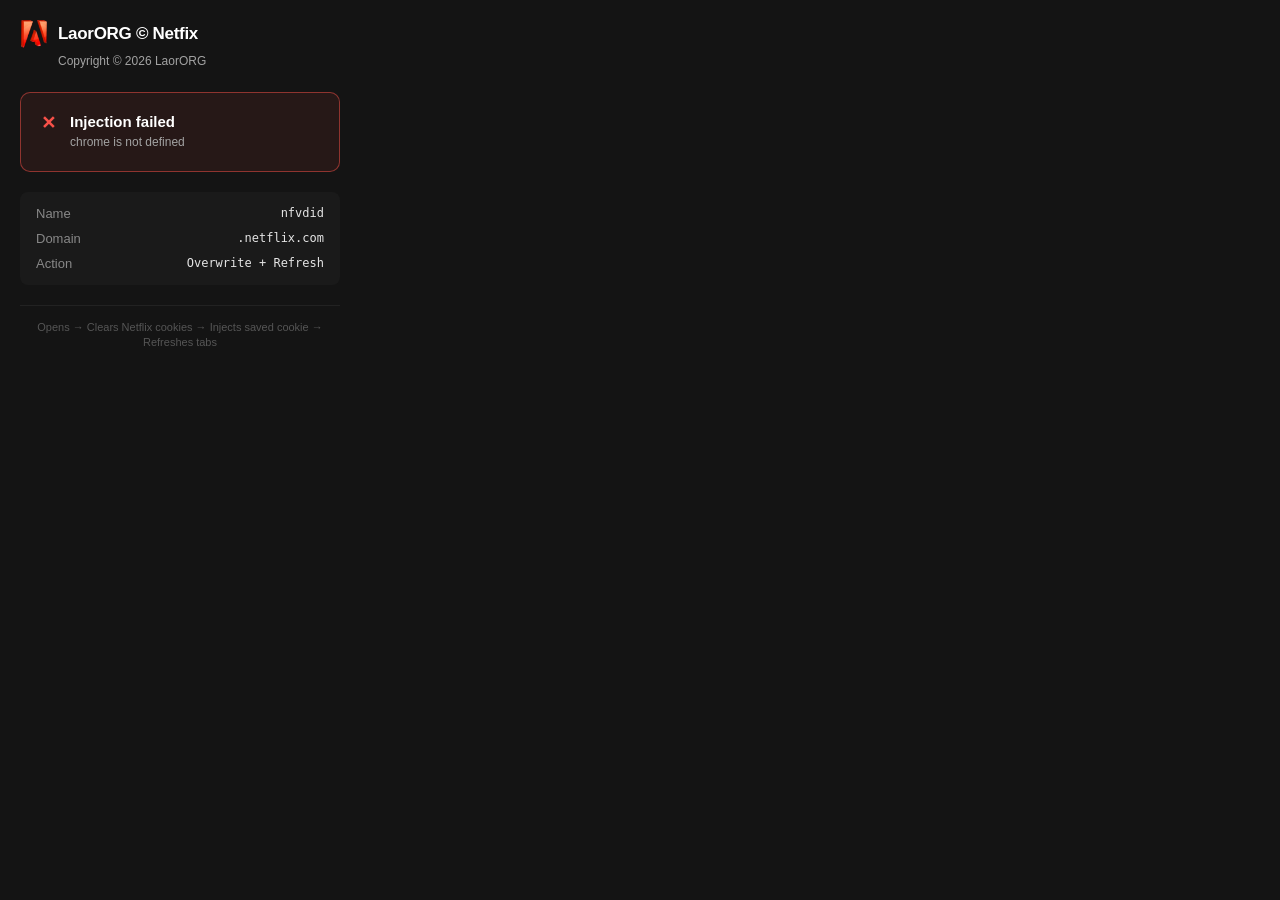
<file: popup.html>
<!DOCTYPE html>
<html lang="en">
<head>
  <meta charset="UTF-8">
  <meta name="viewport" content="width=device-width, initial-scale=1.0">
  <title>LaorORG © Netfix</title>
  <link rel="stylesheet" href="popup.css">
</head>
<body>
  <div class="container">
    <header>
      <div class="logo">
        <img src="icons/icon48.png" width="28" height="28" alt="LaorORG © Netfix icon">
        <h1>LaorORG © Netfix</h1>
      </div>
      <p class="subtitle">Copyright © 2026 LaorORG</p>
    </header>

    <main>
      <div id="statusCard" class="status-card">
        <div class="spinner" id="spinner"></div>
        <div class="status-content">
          <h2 id="statusTitle">Injecting cookie…</h2>
          <p id="statusMessage">Clearing old cookies and applying the saved session.</p>
        </div>
      </div>

      <div class="cookie-info" id="cookieInfo">
        <div class="info-row">
          <span class="label">Name</span>
          <span class="value" id="cookieName">—</span>
        </div>
        <div class="info-row">
          <span class="label">Domain</span>
          <span class="value">.netflix.com</span>
        </div>
        <div class="info-row">
          <span class="label">Action</span>
          <span class="value">Overwrite + Refresh</span>
        </div>
      </div>
    </main>

    <footer>
      <p>Opens → Clears Netflix cookies → Injects saved cookie → Refreshes tabs</p>
    </footer>
  </div>
  <script src="popup.js"></script>
</body>
</html>
</file>
<file: popup.css>
* {
  margin: 0;
  padding: 0;
  box-sizing: border-box;
}

body {
  font-family: -apple-system, BlinkMacSystemFont, "Segoe UI", Roboto, "Helvetica Neue", Arial, sans-serif;
  background: #141414;
  color: #e5e5e5;
  width: 360px;
  min-height: 320px;
}

.container {
  display: flex;
  flex-direction: column;
  height: 100%;
  padding: 20px;
}

header {
  margin-bottom: 24px;
}

.logo {
  display: flex;
  align-items: center;
  gap: 10px;
  margin-bottom: 6px;
}

.logo h1 {
  font-size: 17px;
  font-weight: 600;
  color: #ffffff;
  letter-spacing: -0.3px;
}

.subtitle {
  font-size: 12px;
  color: #a3a3a3;
  margin-left: 38px;
}

main {
  flex: 1;
  display: flex;
  flex-direction: column;
  gap: 20px;
}

.status-card {
  background: #1f1f1f;
  border: 1px solid #333;
  border-radius: 10px;
  padding: 20px;
  display: flex;
  align-items: flex-start;
  gap: 14px;
  transition: border-color 0.3s;
}

.status-card.success {
  border-color: rgba(46, 160, 67, 0.5);
  background: rgba(46, 160, 67, 0.08);
}

.status-card.error {
  border-color: rgba(248, 81, 73, 0.5);
  background: rgba(248, 81, 73, 0.08);
}

.spinner {
  width: 22px;
  height: 22px;
  border: 2.5px solid #333;
  border-top-color: #22c55e;
  border-radius: 50%;
  animation: spin 0.7s linear infinite;
  flex-shrink: 0;
  margin-top: 2px;
}

.status-card.success .spinner,
.status-card.error .spinner {
  display: none;
}

.status-card.success::before {
  content: "✓";
  font-size: 18px;
  font-weight: 700;
  color: #3fb950;
  line-height: 1;
  margin-top: 1px;
}

.status-card.error::before {
  content: "✕";
  font-size: 18px;
  font-weight: 700;
  color: #f85149;
  line-height: 1;
  margin-top: 1px;
}

@keyframes spin {
  to { transform: rotate(360deg); }
}

.status-content h2 {
  font-size: 15px;
  font-weight: 600;
  color: #fff;
  margin-bottom: 4px;
}

.status-content p {
  font-size: 12px;
  color: #a3a3a3;
  line-height: 1.4;
}

.cookie-info {
  background: #1a1a1a;
  border-radius: 8px;
  padding: 14px 16px;
  display: flex;
  flex-direction: column;
  gap: 10px;
}

.info-row {
  display: flex;
  justify-content: space-between;
  align-items: center;
  font-size: 13px;
}

.info-row .label {
  color: #888;
}

.info-row .value {
  color: #e5e5e5;
  font-weight: 500;
  font-family: "SF Mono", "Fira Code", Consolas, monospace;
  font-size: 12px;
}

footer {
  margin-top: 20px;
  padding-top: 14px;
  border-top: 1px solid #222;
}

footer p {
  font-size: 11px;
  color: #555;
  text-align: center;
  line-height: 1.4;
}
</file>
